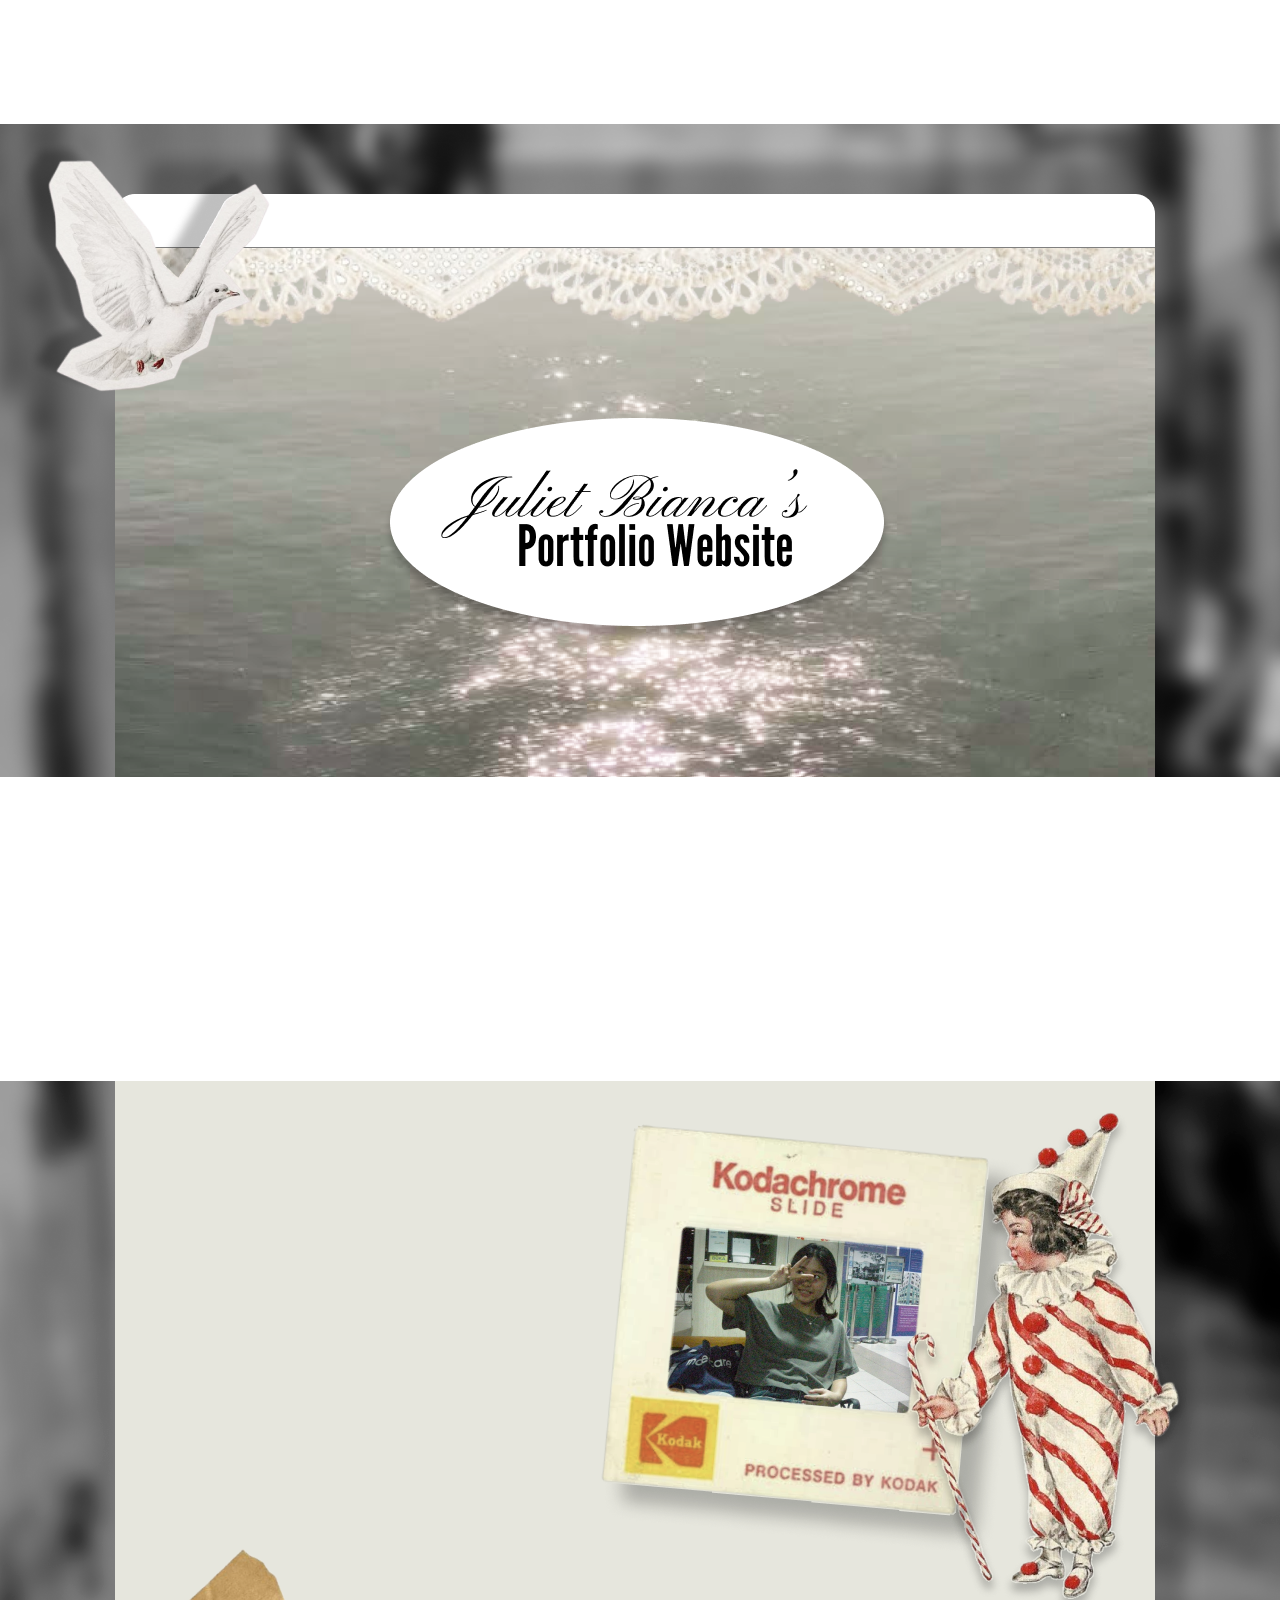
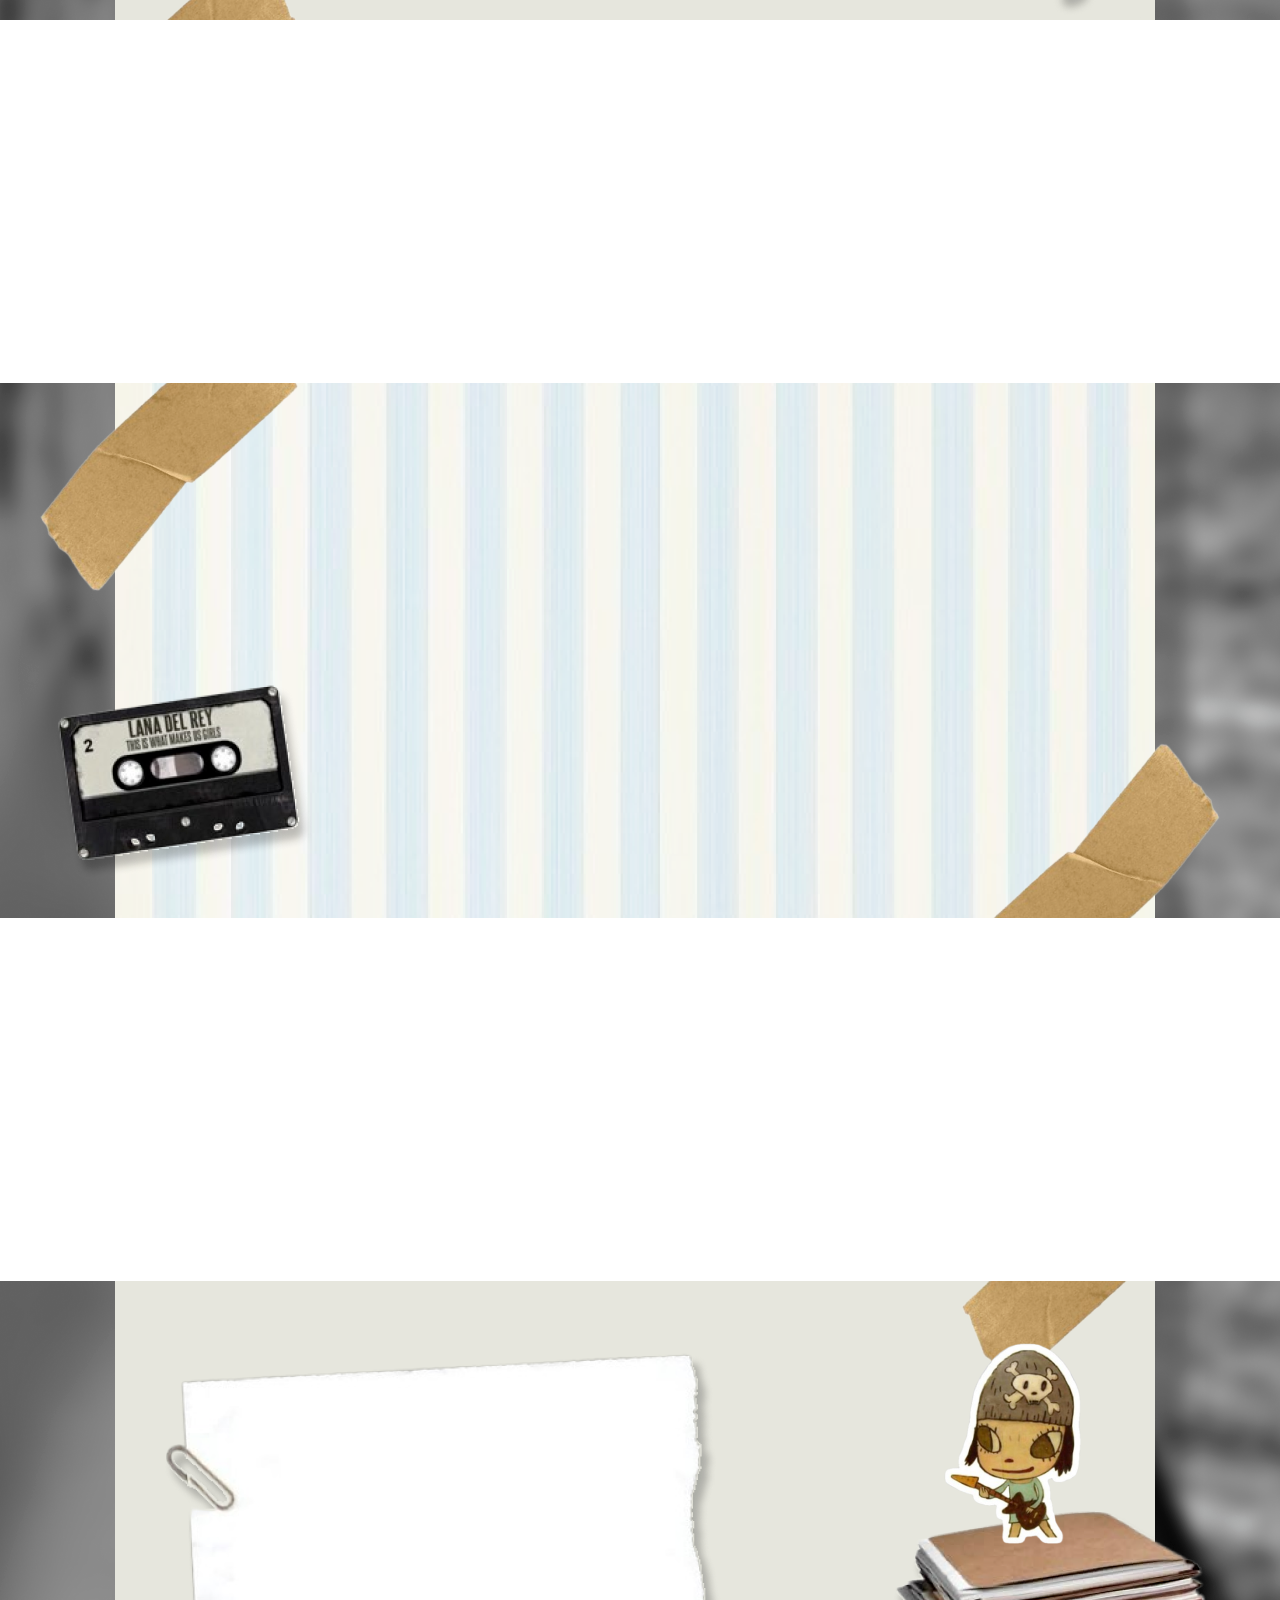
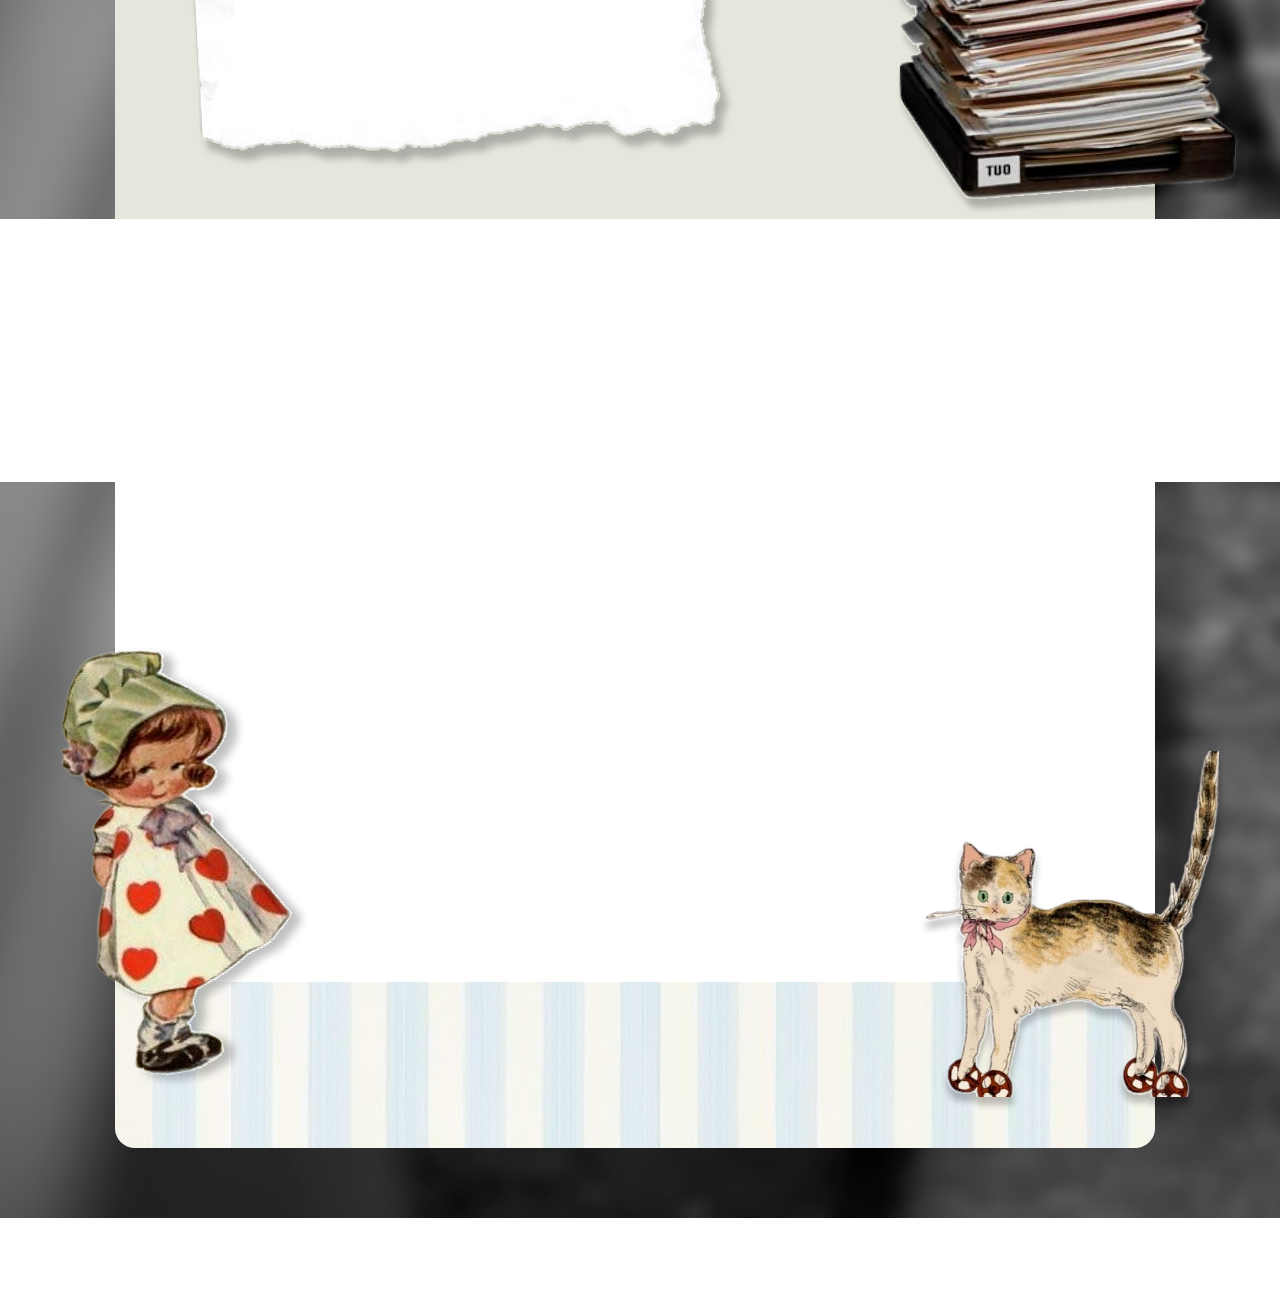
<file: PORTFOLIO 2/index.html>
<!DOCTYPE html>
<html lang="en">
<head>
    <meta charset="UTF-8">
    <meta name="viewport" content="width=device-width, initial-scale=1.0">
    <title>Jul's Portfolio Website ౨ৎ</title>
    <link rel="stylesheet" href="style.css">
</head>
<body>

    
    <header class="header">
        <div class="bg1">
            
        </div>
    </header>


    <main>

        <div class="bg2">
            
        </div>

        <div class="bg3">
        </div>

        <div class="bg4">
        </div>

    </main>


    <footer class="footer">

        <div class="bg5">
        </div>
        
    </footer>
    
</body>
</html>
</file>
<file: PORTFOLIO 2/style.css>
* {
    margin: 0;
    padding: 0;
}



.bg1, .bg2, .bg3, .bg4, .bg5 {
    height: 100vh;
    width: 100vw;
    background-repeat: no-repeat;
    background-size: contain;
    background-position: center;
}


.bg1{
    background-image: url(bg1.png);
}

.bg2{
    background-image: url(bg2.png);
}

.bg3{
    background-image: url(bg3.png);
}

.bg4{
    background-image: url(bg4.png);
}

.bg5{
    background-image: url(bg5.png);
}
</file>
